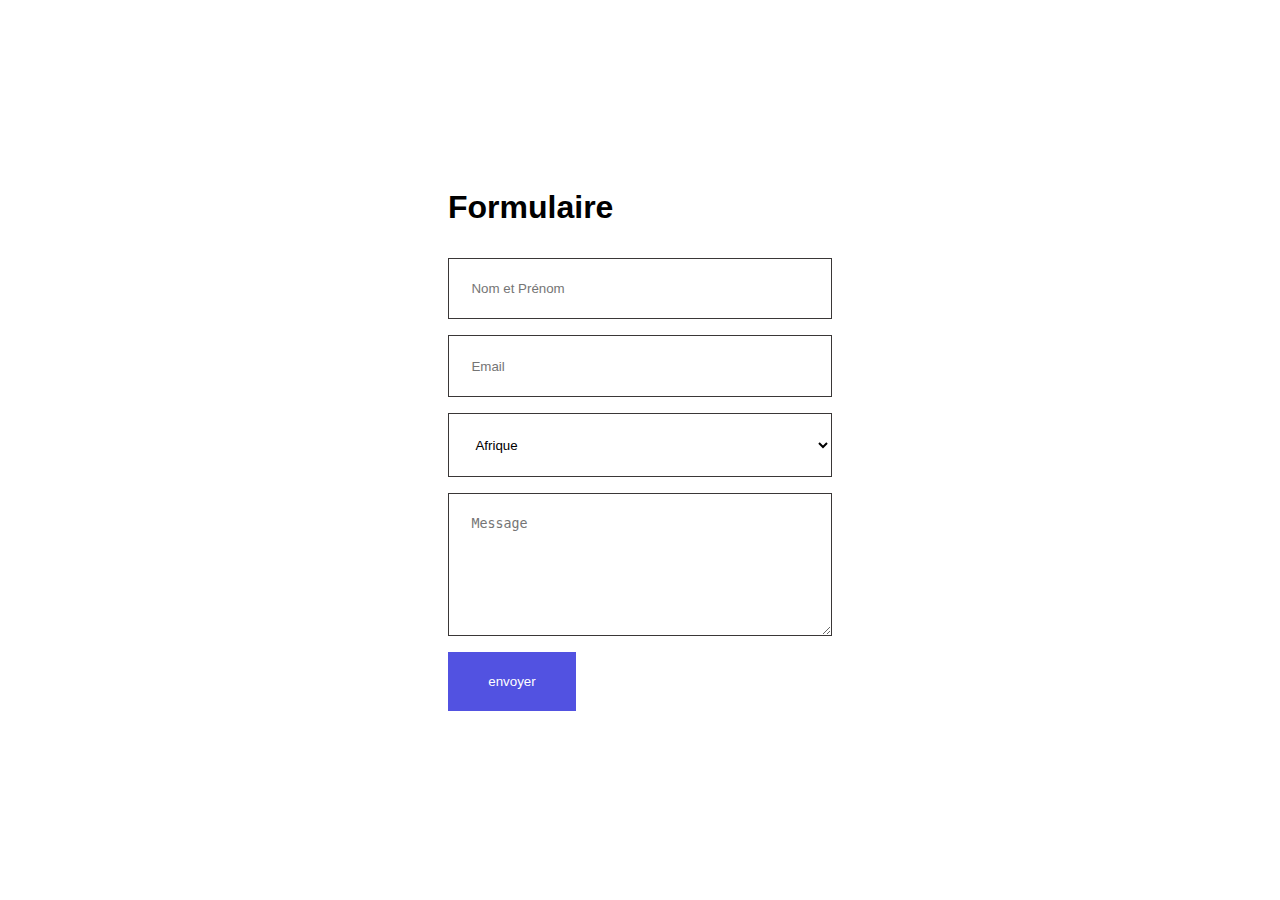
<file: form.html>
<!DOCTYPE html>
<html lang="en">
<head>
    <meta charset="UTF-8">
    <meta http-equiv="X-UA-Compatible" content="IE=edge">
    <meta name="viewport" content="width=device-width, initial-scale=1.0">
    <title>Info.matériel</title>
    <link rel="stylesheet" href="./form.css">
</head>
<body>

    <div class="container">
        <h1>Formulaire</h1>
        <form action="https://formspree.io/f/xqkjvope" method="POST">
            <input type="text" name="Nom" placeholder="Nom et Prénom" required>
            <input type="email" name="Email" placeholder="Email" required>
        <select name="Continent">
            <option>Afrique</option>
            <option>Antarctique</option>
            <option>Asie</option>
            <option>Australie</option>
            <option>Europe</option>
            <option>Amérique du Nord</option>
            <option>Amérique du Sud</option>
        </select>
        <textarea name="Message" placeholder="Message" required></textarea>
        <button type="submit">envoyer</button>



        </form>
    </div>

</body>
</html>
</file>
<file: form.css>
*{
    margin: 0;
    padding: 0;
    outline: 0;
    border: 0;
}

body {
    height: 100vh;
    font-family: Arial, Helvetica, sans-serif;
    display: grid;
    place-items: center;
}

h1{
    margin-bottom: 2rem;
}

form{
    display: flex;
    flex-direction: column;
    width: 24rem;
    gap: 1rem;
}

input, select, textarea{
    padding: 1.4rem;
    background: transparent;
    border: 1px solid rgb(58, 55, 55);
}

textarea{
    height: 6rem;
}

button{
    width: 8rem;
    padding: 1.4rem;
    cursor: pointer;
    background-color:#5252e1;
    color: white;
}
</file>
